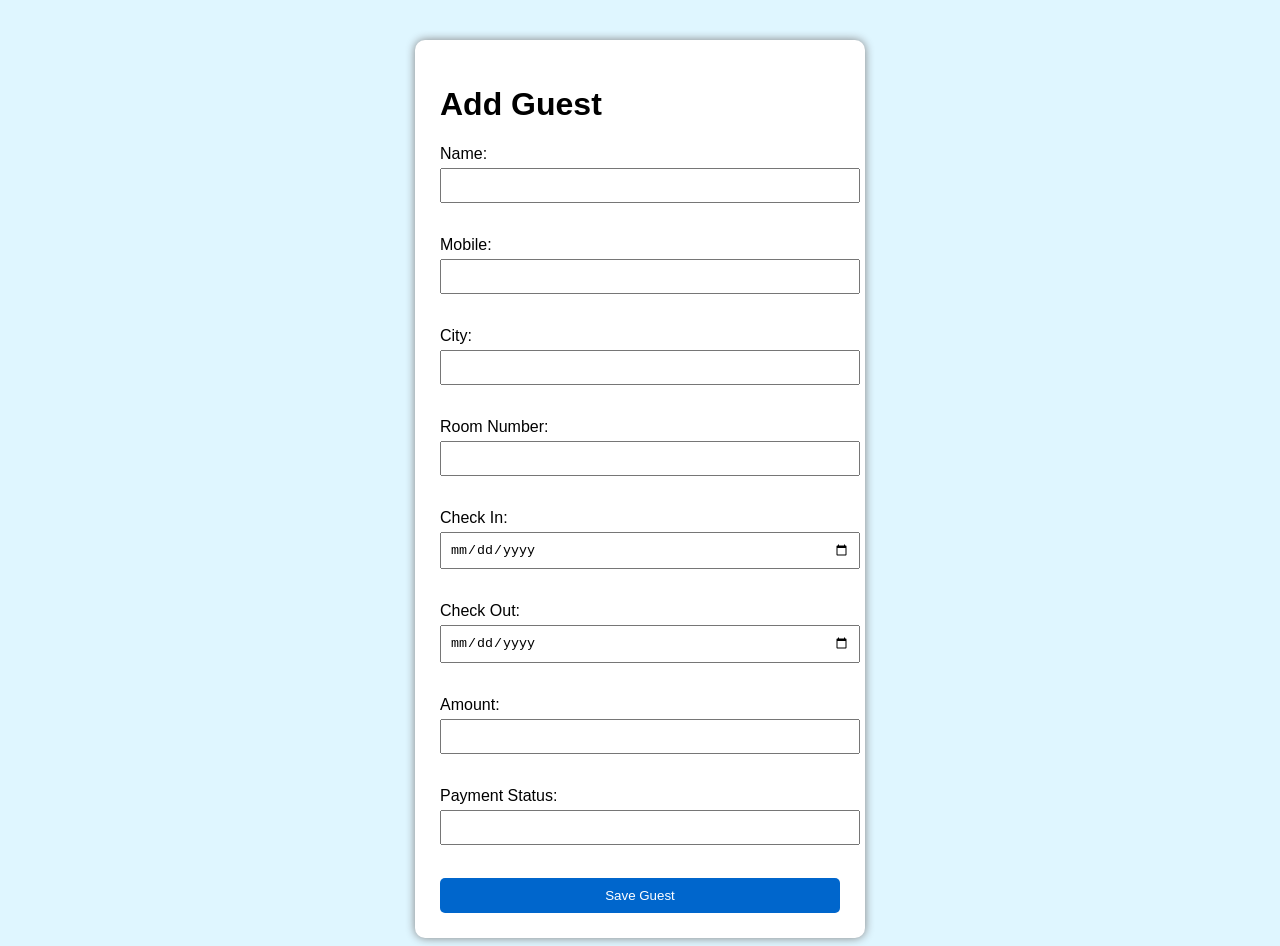
<file: target/classes/templates/addguest.html>
<!DOCTYPE html>
<html xmlns:th="http://www.thymeleaf.org">

<head>
<meta charset="UTF-8">
<title>Add Guest</title>


<style>

body{
    font-family: Arial;
    background:#dff6ff;
}

.container{
    width:400px;
    margin:auto;
    margin-top:40px;
    background:white;
    padding:25px;
    border-radius:10px;
    box-shadow:0 0 10px gray;
}

h2{
    text-align:center;
    color:#0066cc;
}

input{
    width:100%;
    padding:8px;
    margin-top:5px;
    margin-bottom:15px;
}

button{
    width:100%;
    padding:10px;
    background:#0066cc;
    color:white;
    border:none;
    border-radius:5px;
}

button:hover{
    background:#004c99;
}


</style>
</head>

<body>
<div class="container">

<h1>Add Guest</h1>

<form th:action="@{/guest/save}" th:object="${guest}" method="post">

Name:
<input type="text" th:field="*{name}">
<br><br>

Mobile:
<input type="text" th:field="*{mobile}">
<br><br>

City:
<input type="text" th:field="*{city}">
<br><br>

Room Number:
<input type="number" th:field="*{roomNumber}">
<br><br>

Check In:
<input type="date" th:field="*{checkInDate}">
<br><br>

Check Out:
<input type="date" th:field="*{checkOutDate}">
<br><br>

Amount:
<input type="number" th:field="*{totalAmount}">
<br><br>

Payment Status:
<input type="text" th:field="*{paymentStatus}">
<br><br>

<button type="submit">Save Guest</button>


</form>
</div>
</body>

</html>
</file>
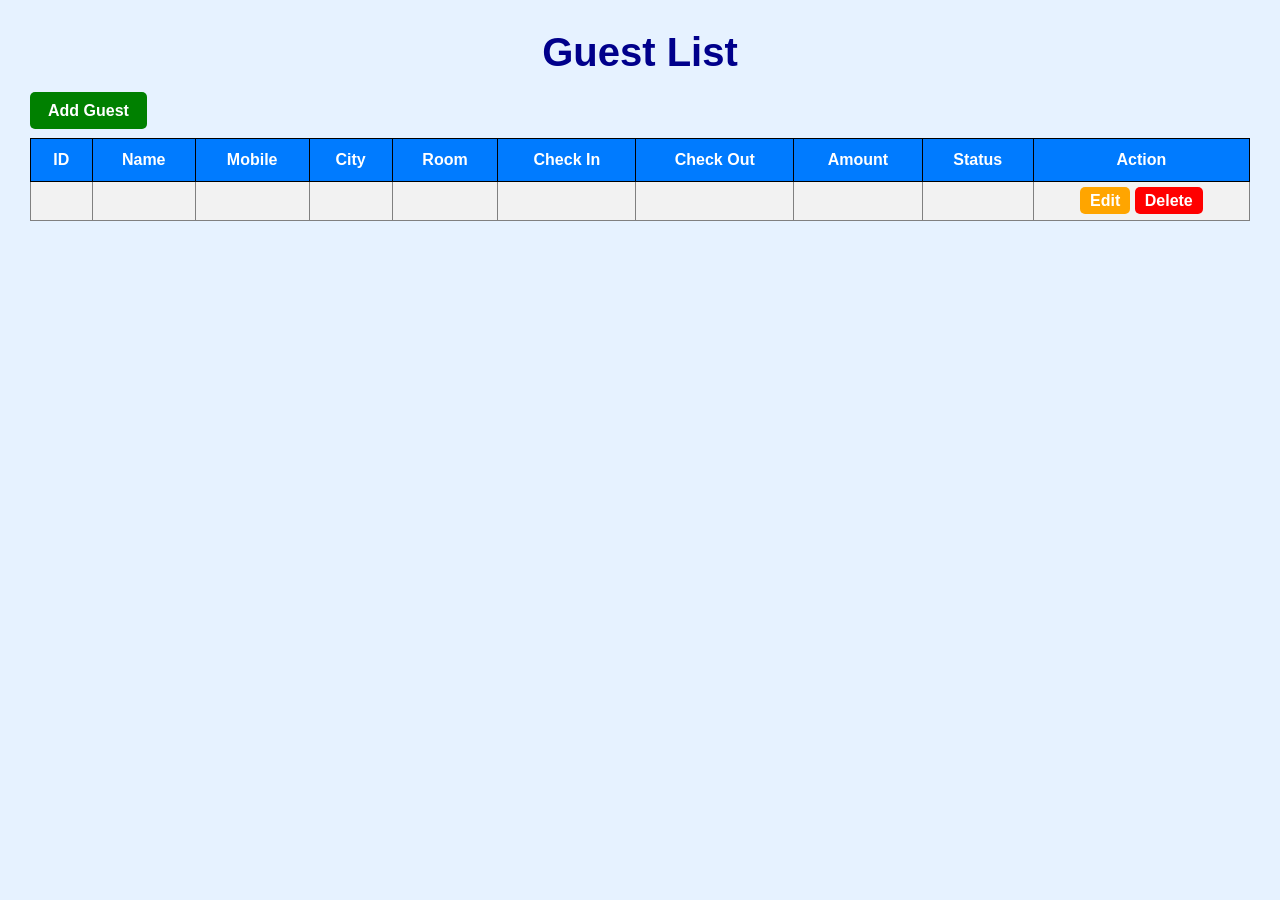
<file: target/classes/templates/dashboard.html>
<!DOCTYPE html>
<html xmlns:th="http://www.thymeleaf.org">

<head>
<meta charset="UTF-8">
<title>dashboard</title>

<style>

body {
    font-family: Arial, sans-serif;
    background-color: #e6f2ff;
    margin: 30px;
}

h1 {
    color: darkblue;
    text-align: center;
    font-size: 40px;
    font-weight: bold;
}

table {
    width: 100%;
    border-collapse: collapse;
    background-color: white;
}

th {
    background-color: #007bff;
    color: white;
    padding: 12px;
    border: 1px solid black;
}

td {
    padding: 10px;
    border: 1px solid gray;
    text-align: center;
    font-weight: bold;
}

tr:nth-child(even) {
    background-color: #f2f2f2;
}

.add-btn {
    background-color: green;
    color: white;
    padding: 10px 18px;
    text-decoration: none;
    border-radius: 5px;
    font-weight: bold;
}

.edit-btn {
    background-color: orange;
    color: white;
    padding: 5px 10px;
    text-decoration: none;
    border-radius: 5px;
}

.delete-btn {
    background-color: red;
    color: white;
    padding: 5px 10px;
    text-decoration: none;
    border-radius: 5px;
}

</style>

</head>

<body>

<h1>Guest List</h1>

<a th:href="@{/guest/add}" class="add-btn">Add Guest</a>
<br><br>

<table>

<tr>
<th>ID</th>
<th>Name</th>
<th>Mobile</th>
<th>City</th>
<th>Room</th>
<th>Check In</th>
<th>Check Out</th>
<th>Amount</th>
<th>Status</th>
<th>Action</th>
</tr>

<tr th:each="g : ${guestsList}">

<td th:text="${g.id}"></td>
<td th:text="${g.name}"></td>
<td th:text="${g.mobile}"></td>
<td th:text="${g.city}"></td>
<td th:text="${g.roomNumber}"></td>
<td th:text="${g.checkInDate}"></td>
<td th:text="${g.checkOutDate}"></td>
<td th:text="${g.totalAmount}"></td>
<td th:text="${g.paymentStatus}"></td>

<td>

<a th:href="@{'/guest/edit/' + ${g.id}}" class="edit-btn">Edit</a>

<a th:href="@{'/guest/delete/' + ${g.id}}" class="delete-btn">Delete</a>


</td>

</tr>

</table>

</body>
</html>
</file>
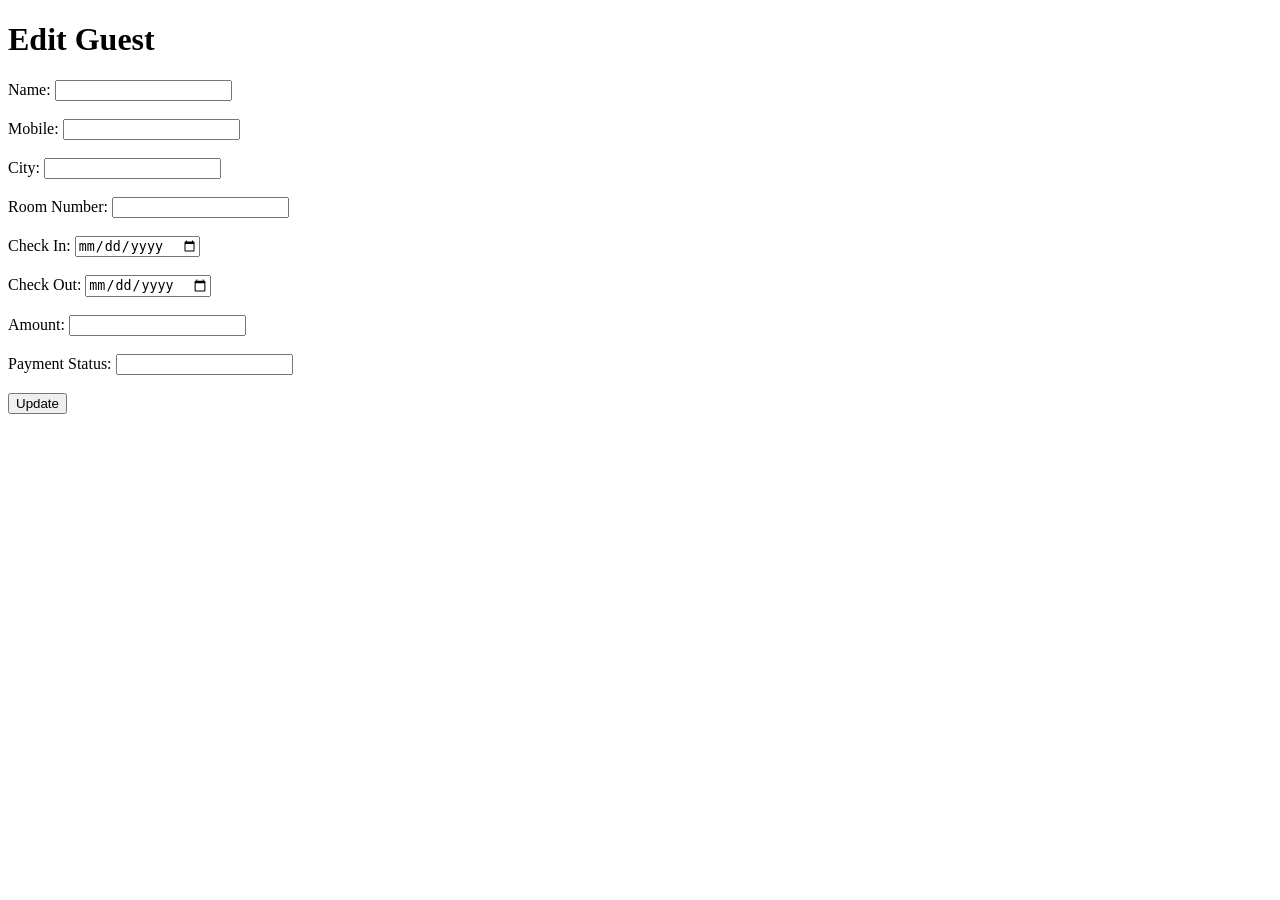
<file: target/classes/templates/editguest.html>
<!DOCTYPE html>
<html xmlns:th="http://www.thymeleaf.org">

<head>
<meta charset="UTF-8">
<title>Edit Guest</title>

<link rel="stylesheet" th:href="@{/css/style.css}">
</head>

<body>

<h1>Edit Guest</h1>

<form th:action="@{/guest/save}" th:object="${guest}" method="post">

<input type="hidden" th:field="*{id}">

Name:
<input type="text" th:field="*{name}">
<br><br>

Mobile:
<input type="text" th:field="*{mobile}">
<br><br>

City:
<input type="text" th:field="*{city}">
<br><br>

Room Number:
<input type="number" th:field="*{roomNumber}">
<br><br>

Check In:
<input type="date" th:field="*{checkInDate}">
<br><br>

Check Out:
<input type="date" th:field="*{checkOutDate}">
<br><br>

Amount:
<input type="number" th:field="*{totalAmount}">
<br><br>

Payment Status:
<input type="text" th:field="*{paymentStatus}">
<br><br>

<button type="submit" class="save-btn">Update</button>

</form>

</body>
</html>
</file>
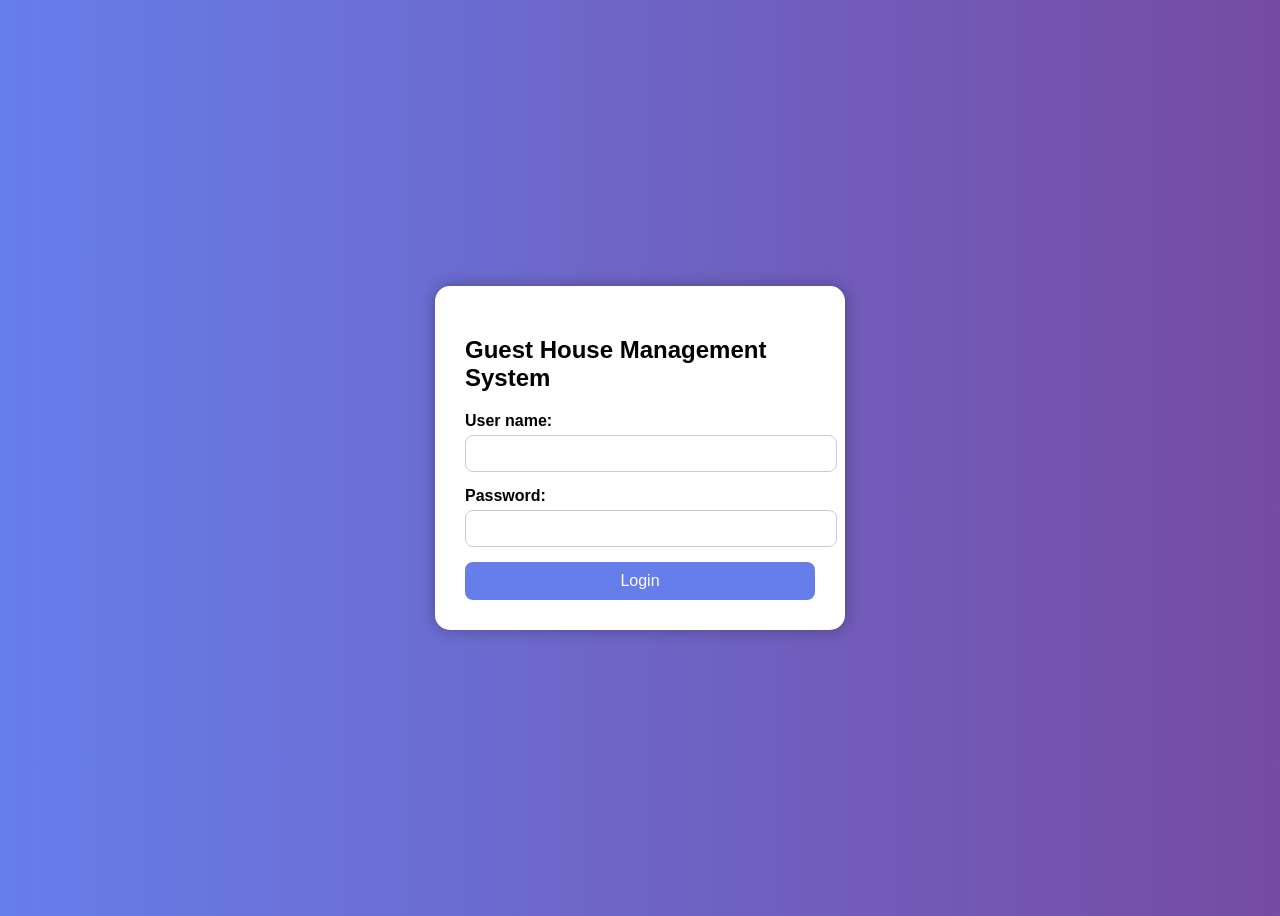
<file: target/classes/templates/login.html>
<!DOCTYPE html>
<html>
<head>
<title>Guest House Login</title>
</head>

<style>

body{
    font-family: Arial, sans-serif;
    background: linear-gradient(to right, #667eea, #764ba2);
    height: 100vh;
    display: flex;
    justify-content: center;
    align-items: center;
}

.container{
    width: 350px;
    background: white;
    padding: 30px;
    border-radius: 15px;
    box-shadow: 0 0 15px rgba(0,0,0,0.3);
}

h1{
    text-align: center;
    color: #4a4a4a;
    margin-bottom: 25px;
}

label{
    font-weight: bold;
}

input{
    width: 100%;
    padding: 10px;
    margin-top: 5px;
    margin-bottom: 15px;
    border: 1px solid #ccc;
    border-radius: 8px;
}

button{
    width: 100%;
    padding: 10px;
    background: #667eea;
    color: white;
    border: none;
    border-radius: 8px;
    font-size: 16px;
    cursor: pointer;
}

button:hover{
    background: #5563d6;
}

</style>

<body>
<div class="container">

<h2>Guest House Management System</h2>

<form action="/guest/login" method="post">

<label>User name:</label>
<input type="text" name="username">

<label>Password:</label>
<input type="password" name="password">

<button type="submit">Login</button>

</form>
</div>
</body>
</html>
</file>
